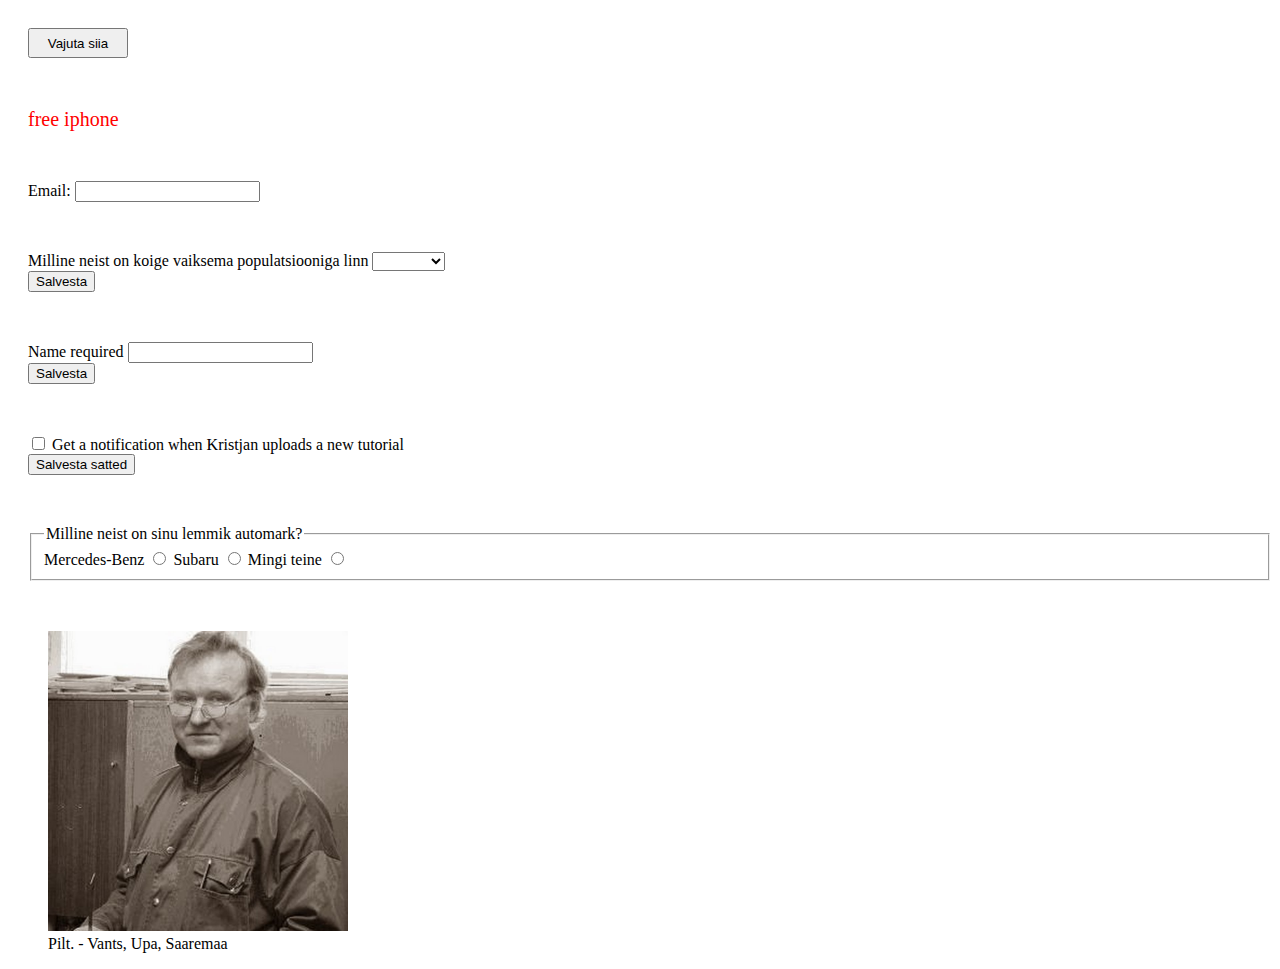
<file: index.html>
<!DOCTYPE html>
<html lang="en">
<head>
    <meta charset="UTF-8">
    <meta http-equiv="X-UA-Compatible" content="IE=edge">
    <meta name="viewport" content="width=device-width, initial-scale=1.0">
    <title>Document</title>
    <link rel="stylesheet" href="style.css">
</head>
<body>
    
    <!-- Tavaline button -->
    <div>
    <button class="button">Vajuta siia</button>
        </div>  
        <!-- link -->
        <div>
        <a href="troll.html">free iphone</a>
            </div>
           <!--  autocomplete jatab meelde need lahtrid teiste saitide jaoks ja pakub automaatselt seda mis email lahtrisse kirjutanud oled -->
            <div class="email">
                <label for="Email">Email:</label>
                <input type="Email" name="Email" id="Email">
            </div>
           <!--  Mitme vastusevarjandiga kusimus -->
            <div class="wrapper">
                  <div>
                    <label for="linn">Milline neist on koige vaiksema populatsiooniga linn</label>
                    <select id="mountain" name="mountain">
                      <option value=""></option>
                      <option value="Kallaste">Kallaste</option>
                      <option value="Räpina">Räpina</option>
                      <option value="Mustvee">Mustvee</option>
                    </select>
                  </div>
                  <button>Salvesta</button>
              </div>
             <!--  Lahter mis on kohustatud ara taitma -->
              <div class="required">
                <form>
                  <div>
                    <label for="name">Name required</label>
                    <input required type="name" id="name" name="name">
                  </div>
                  <button>Salvesta</button>
                </form>
              </div>
              <!-- märkeruut -->
              <div class="checkbox">
                <form>
                  <div>
                    <input type="checkbox" id="updates" name="updates" value="kristjan">
                    <label for="updates">Get a notification when Kristjan uploads a new tutorial</label>
                  </div>
                  <button>Salvesta satted</button>
                </form>
              </div>
              <!-- grupeerimine -->
              <div class="grouping">
              <fieldset>
                <legend>Milline neist on sinu lemmik automark?</legend>

                <label for="Mercedes-Benz">Mercedes-Benz</label>
                <input type="radio" id="car" value="car" name="car">

                <label for="Subaru">Subaru</label>
                <input type="radio" id="car" value="car" name="car">

                <label for="Mingiteine">Mingi teine</label>
                <input type="radio" id="car" value="car" name="car">
              </fieldset>
                </div>
                <!-- Captioniga pilt -->
                <div class="figure">
                  <figure>
                    <img class="vants" src="v2nts.jpg" alt="">
                    <figcaption>Pilt. - Vants, Upa, Saaremaa</figcaption>
                  </figure>
                </div>
</body>   
</html>
</file>
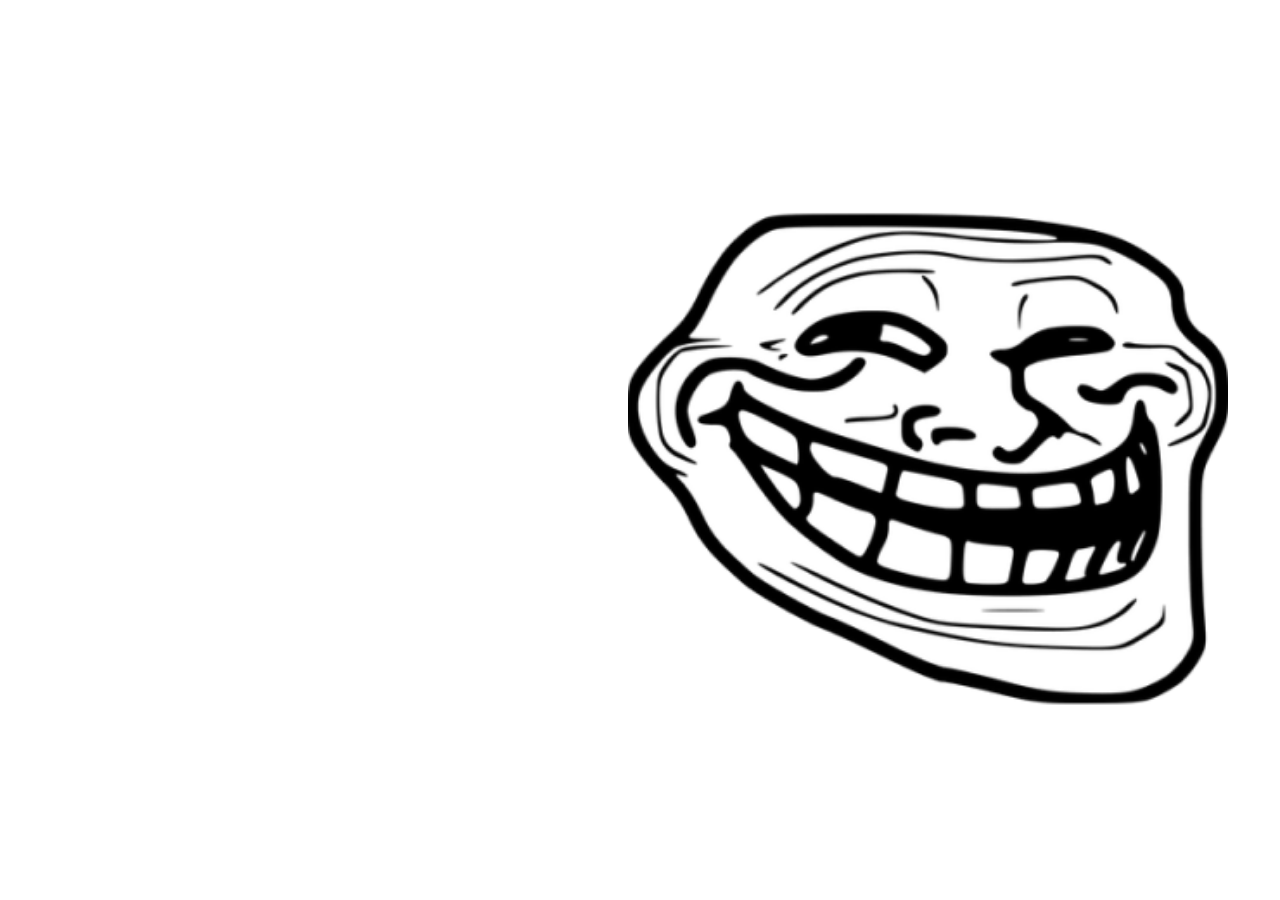
<file: troll.html>
<!DOCTYPE html>
<html lang="en">
<head>
    <meta charset="UTF-8">
    <meta http-equiv="X-UA-Compatible" content="IE=edge">
    <meta name="viewport" content="width=device-width, initial-scale=1.0">
    <title>Document</title>
    <link rel="stylesheet" href="style.css">
</head>
<body>
    <img class="troll" src="troll.png" alt="">
</body>
</html>
</file>
<file: style.css>
.button{
margin-top: 20px;
height: 30px;
width: 100px;
margin-bottom: 50px;
margin-left: 20px;
}

a {  
text-decoration: none;
color: red;
margin-left: 20px;
font-size: 20px;
}

.troll {
    height: 500px;
    width: 600px;
    margin-left: 620px;
    margin-top: 200px
}

.email {
    margin-top: 50px;
    margin-left: 20px;
}

.wrapper {
    margin-top: 50px;
    margin-left: 20px;
}

.required {
    margin-top: 50px;
    margin-left: 20px;
}

.checkbox {
    margin-top: 50px;
    margin-left: 20px;
}

.grouping{
    margin-top: 50px;
    margin-left: 20px;
}

.figure {
    margin-top: 50px;
}

.vants {
    height: 300px;
    width: 300px;
}
</file>
